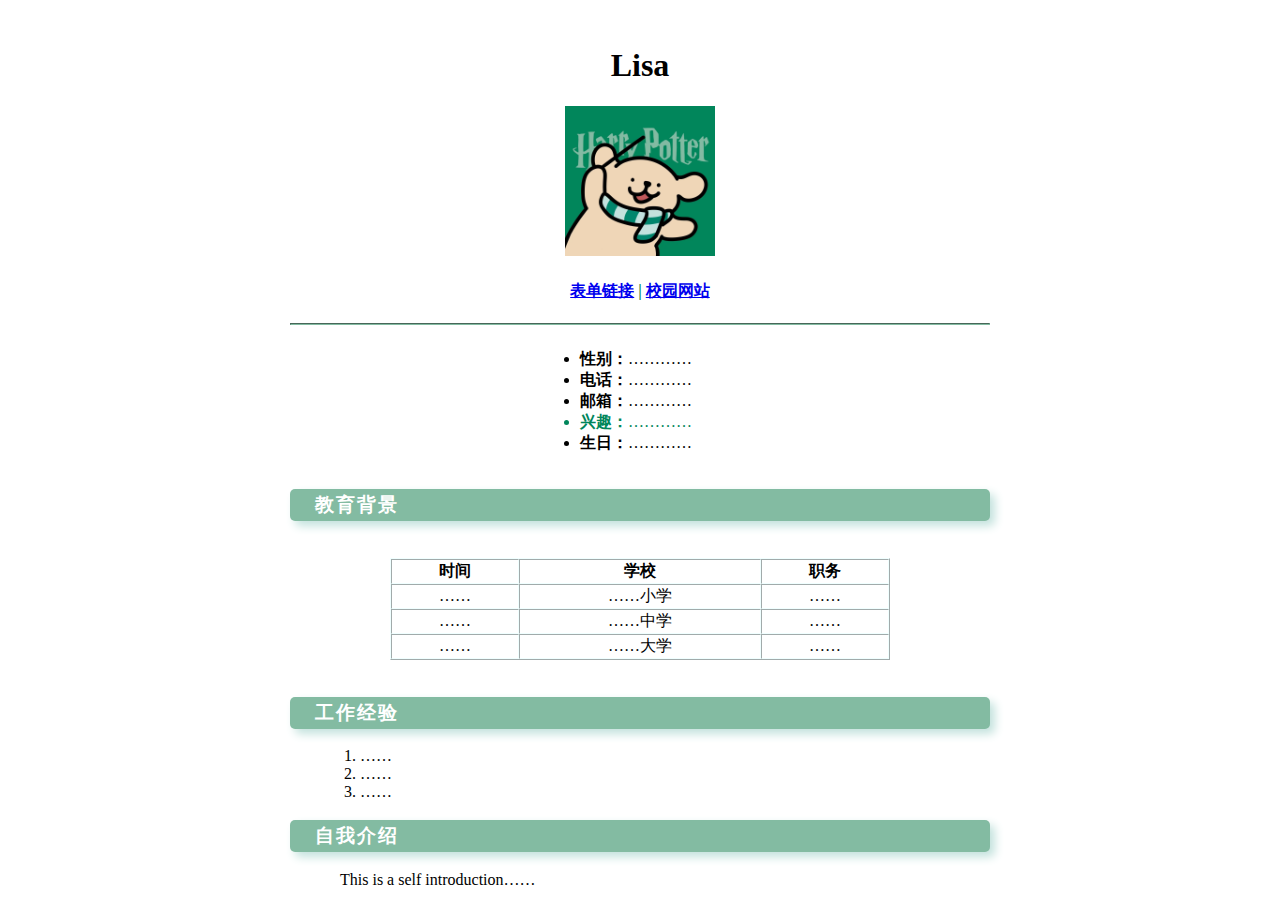
<file: index.html>
<!DOCTYPE html>
<html lang="en">
<head>
    <meta charset="UTF-8">
    <meta name="viewport" content="width=device-width, initial-scale=1.0">
    <title>Lisa简历</title>
    <link rel="stylesheet" href="style.css">
</head>
<body>
    <div class="container">
        <br>
        <h1>Lisa</h1>
        <div class="portrait">
            <img src="头像.jpg" width="150" height="150" alt="loading">
        </div>
        <h4>
            <a href="form.html">表单链接</a> |
            <a href="campus.html">校园网站</a>
        </h4>
        <hr>

        <div class="box">
            <ul>
                <li><b>性别：</b>…………</li>
                <li><b>电话：</b>…………</li>
                <li><b>邮箱：</b>…………</li>
                <li class="emphasis"><b>兴趣：</b>…………</li>
                <li><b>生日：</b>…………</li>
            </ul>
        </div>

        <h3>教育背景</h3>
        <br>
        <table style="width:500px;text-align:center" border=1 cellspacing=0>
            <tr><th>时间</th><th>学校</th><th>职务</th></tr>
            <tr><td>……</td><td>……小学</td><td>……</td></tr>
            <tr><td>……</td><td>……中学</td><td>……</td></tr>
            <tr><td>……</td><td>……大学</td><td>……</td></tr>
        </table>
        <br>

        <h3>工作经验</h3>
        <ol>
            <li>……</li>
            <li>……</li>
            <li>……</li>
        </ol>

        <h3>自我介绍</h3>
        <p>This is a self introduction……</p>
    </div>
</body>
</html>
</file>
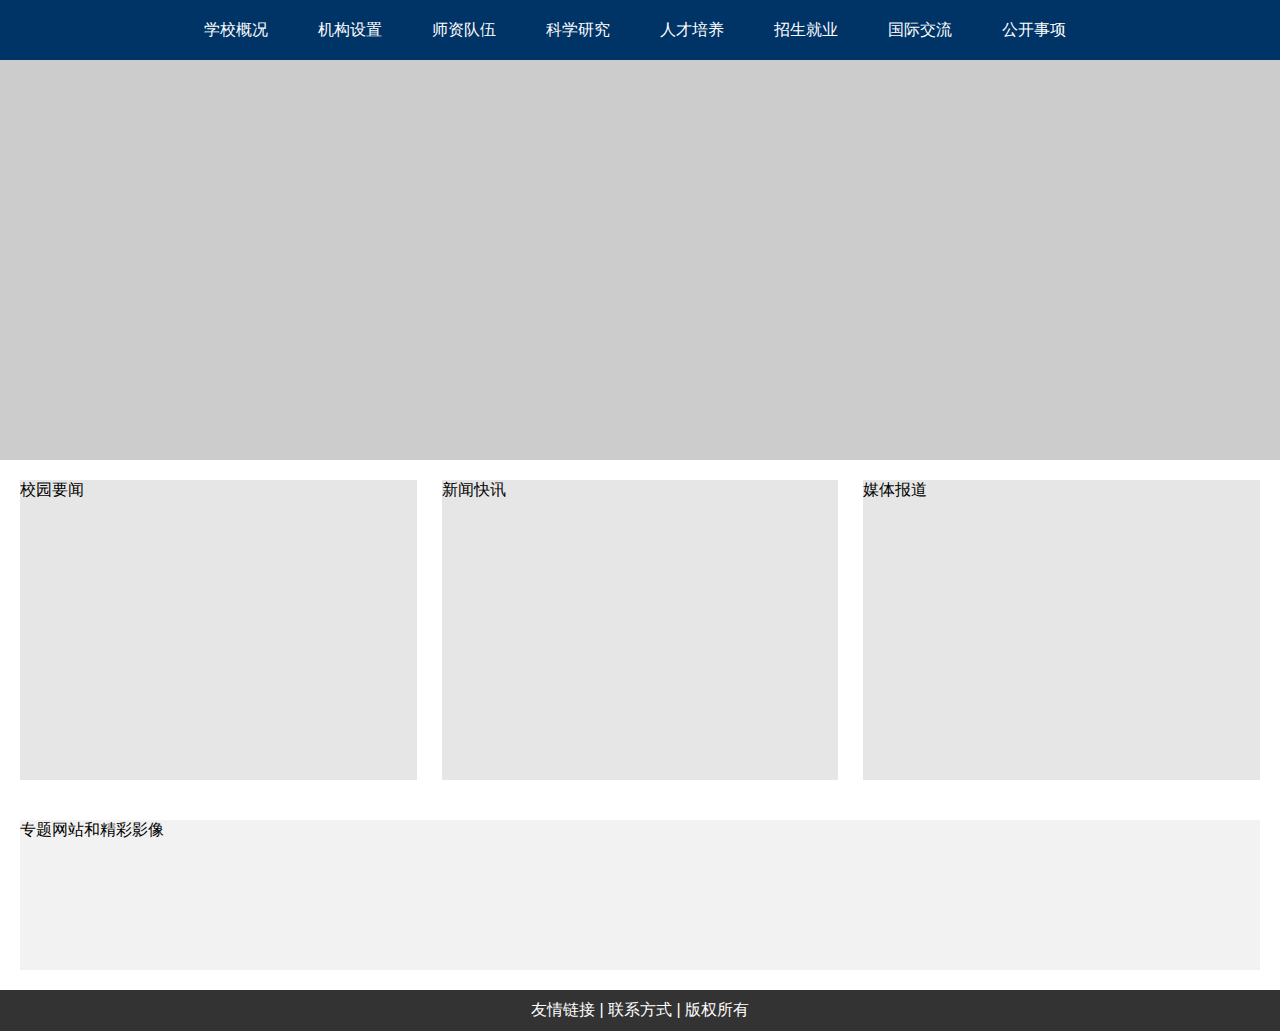
<file: campus.html>
<!DOCTYPE html>
<html lang="en">
<head>
    <meta charset="UTF-8">
    <meta name="viewport" content="width=device-width, initial-scale=1.0">
    <title>campus_web</title>
    <style>
        body {
            margin: 0;
            font-family: Arial, sans-serif;
        }
        .navbar {
            background-color: #003366;
            height: 60px;
            display: flex;
            justify-content: space-around;
            align-items: center;
            color: white;
        }
        ul{
            display: flex;
            justify-content:center;
            list-style-type: none;
        }
        li{
            margin-right: 50px;
        }

        .main-visual {
            background-color: #cccccc;
            height: 400px;
            display: flex;
            justify-content: center;
            align-items: center;
        }

        .content {
            display: flex;
            justify-content: space-between;
            padding: 20px;
        }
        .news, .quick-news, .media-reports {
            background-color: #e6e6e6;
            width: 32%;
            height: 300px;
        }

        .special-sites {
            background-color: #f2f2f2;
            height: 150px;
            margin: 20px;
        }

        .footer {
            background-color: #333333;
            color: white;
            text-align: center;
            padding: 10px 0;
        }
    </style>
</head>
<body>

    <div class="navbar">
        <ul>
            <li>学校概况</li>
            <li>机构设置</li>
            <li>师资队伍</li>
            <li>科学研究</li>
            <li>人才培养</li>
            <li>招生就业</li>
            <li>国际交流</li>
            <li>公开事项</li>
        </ul>
    </div>
    <div class="main-visual"></div>

    <div class="content">
        <div class="news">校园要闻</div>
        <div class="quick-news">新闻快讯</div>
        <div class="media-reports">媒体报道</div>
    </div>
    <!-- 专题网站和精彩影像 -->
    <div class="special-sites">
        专题网站和精彩影像
    </div>
    <!-- 底部信息区 -->
    <div class="footer">
        友情链接 | 联系方式 | 版权所有
    </div>
</body>
</html>
</file>
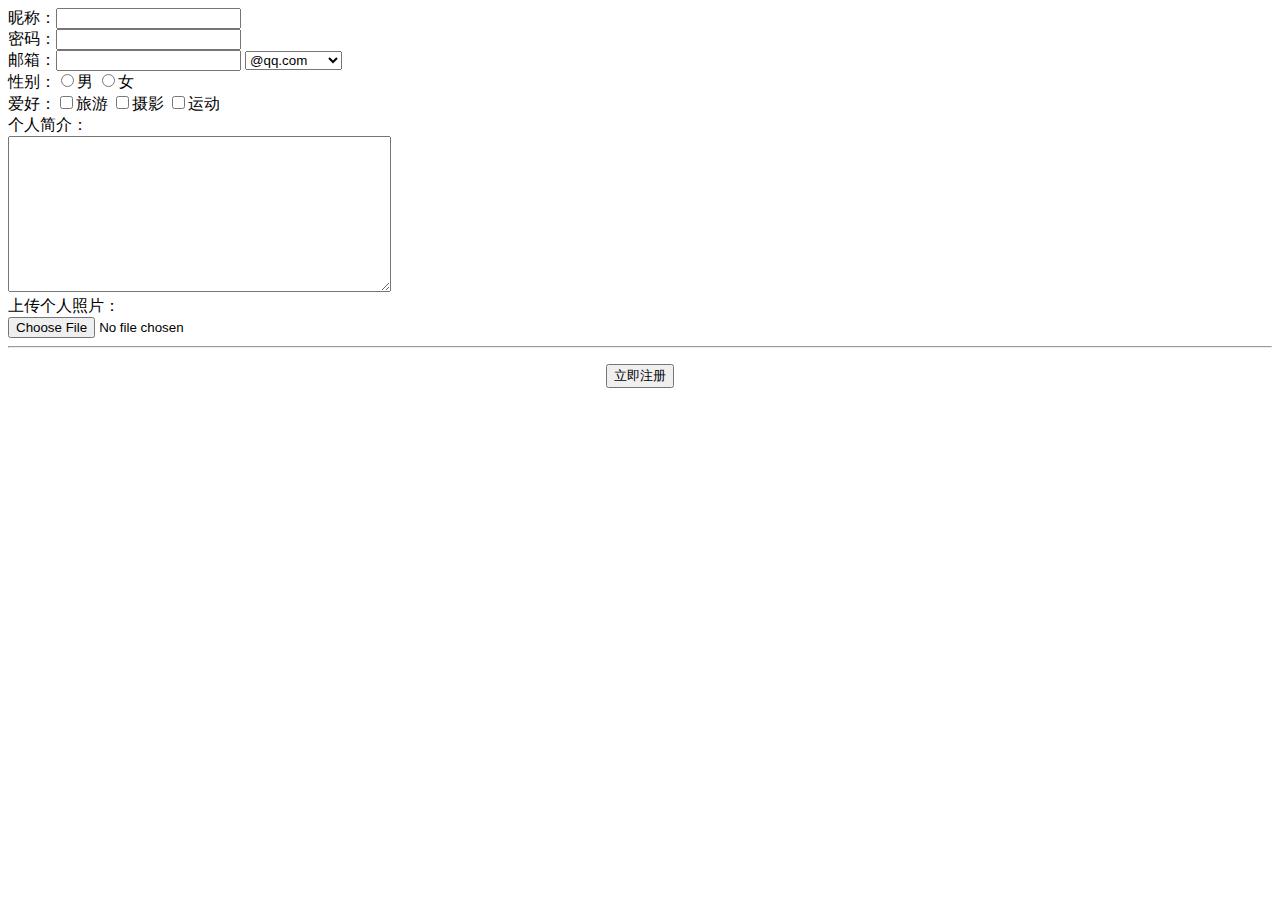
<file: form.html>
<!DOCTYPE html>
<html lang="en">
<head>
    <meta charset="UTF-8">
    <meta name="viewport" content="width=device-width, initial-scale=1.0">
    <title>Document</title>
</head>
<body>
    昵称：<input type="text" name="username" id="">
    <br>
    密码：<input type="password" name="password" id="">
    <br>
    邮箱：<input type="text" name="email" id="">
        <select name="dot" id="">
            <option value="">@qq.com</option>
            <option value="">@126.com</option>
            <option value="">@163.com</option>
            <option value="">@gmail.com</option>
        </select>
    <br>
    性别：<input type="radio" name="gender" id="">男
        <input type="radio" name="gender" id="">女
    <br>
    爱好：<input type="checkbox" name="hobby" id="">旅游
        <input type="checkbox" name="hobby" id="">摄影
        <input type="checkbox" name="hobby" id="">运动
    <br>
    个人简介：
    <br><textarea name="self-introduction" id="" cols="45" rows="10"></textarea>
    <br>
    上传个人照片：
    <br><input type="file">
    <hr>
    <p align="center"><input type="submit" value="立即注册"></p>
</html>
</file>
<file: style.css>
.container{
    width:700px;
    margin:0 auto;
}

h1{
    text-align: center;
}

.portrait{
    text-align: center;
}

h4{
    text-align: center;
    color: rgb(1 134 91);
}

hr{
    border-color: rgb(131 187 162);
}

.box{
    position: relative;
    left: 250px;
}

ul{
    display: inline-block;
}

.emphasis{
    color: rgb(1 134 91);
}

h3{
    background-color: rgb(131 187 162);
    color: white;
    padding-left: 25px;
    padding-top: 1px;
    padding-bottom: 1px;
    line-height: 30px;
    border-radius: 5px;
    box-shadow: 5px 5px 10px #c3e2dd;
    letter-spacing: 2px;
}

table{
    margin:0 auto;
    border-color: azure;
}

ol{
    padding-left: 70px
}

p{
    padding-left: 50px
}
</file>
